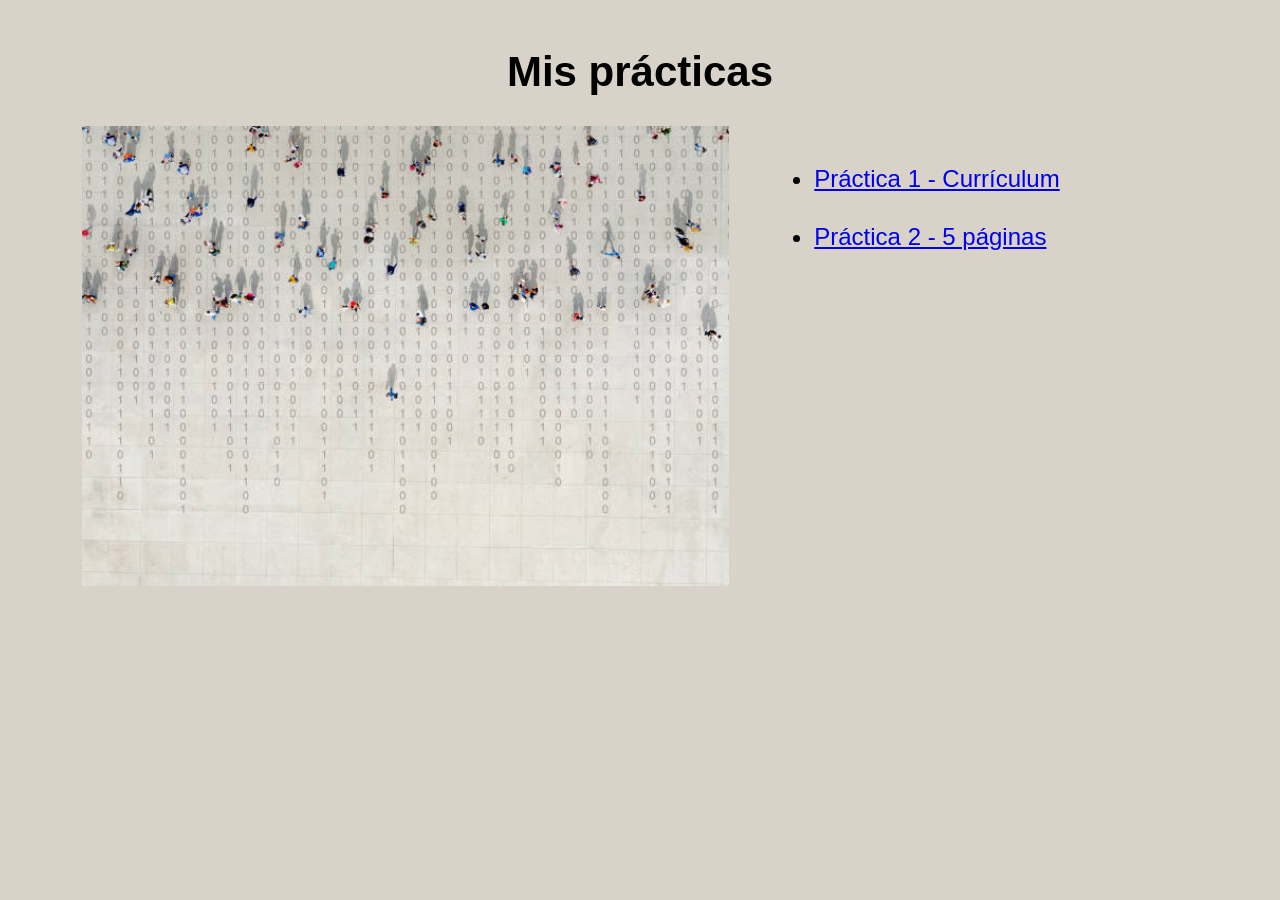
<file: index.html>
<!DOCTYPE html>
<html lang="es">
<head>
  <meta charset="UTF-8">
  <meta name="viewport" content="width=device-width, initial-scale=1.0">
</head>
<body bgcolor="#d9d2c9" style="margin: 0; padding: 20px;">

  
  <h1 align="center" style="font-family: sans-serif; margin-bottom: 30px; font-size: 42px;">Mis prácticas</h1>

  
  <table border="0" cellspacing="0" cellpadding="0" align="center" width="90%">
    <tr>
      
      <td valign="top" align="left" width="58%">
        <img src="imagen_portada/numbers.jpg" alt="Foto de portada" width="100%">
      </td>

      
      <td valign="top" align="left" width="42%" style="padding-left: 45px;">
       
        <ul style="font-family: sans-serif; font-size: 24px; line-height: 2.4;">
          <li><a href="curriculum_básico/index.html">Práctica 1 - Currículum</a></li>
          <li><a href="5_paginas/index.html">Práctica 2 - 5 páginas</a></li>
        </ul>
      </td>
    </tr>
  </table>

</body>
</html>
</file>
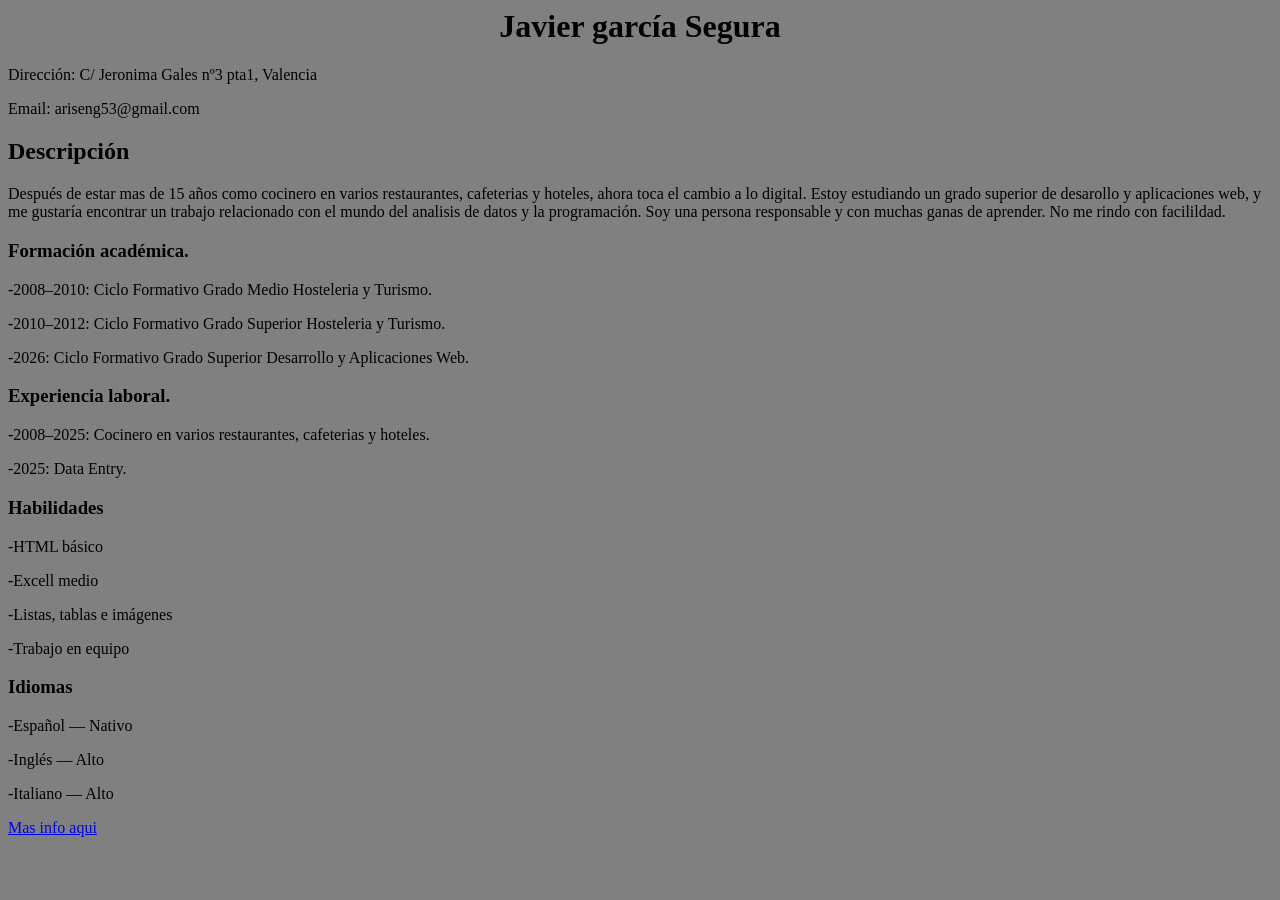
<file: curriculum_básico/index.html>
<HTML>
<HEAD>
<TITLE>Curriculum Vitae1.0</TITLE>
</HEAD>
<BODY bgcolor="grey">
<CENTER><H1>Javier garcía Segura</H1></CENTER>
<p>Dirección: C/ Jeronima Gales nº3 pta1, Valencia</p>
<p>Email: ariseng53@gmail.com</p>
<h2>Descripción</h2> 

Después de estar mas de 15 años como cocinero en varios restaurantes, cafeterias y hoteles, ahora toca el cambio a lo digital.
Estoy estudiando un grado superior de desarollo y aplicaciones web, y me gustaría encontrar un trabajo relacionado con el mundo del analisis de datos y la programación.
Soy una persona responsable y con muchas ganas de aprender. No me rindo con facilildad.


<h3> Formación académica.</h3>
<p>-2008–2010: Ciclo Formativo Grado Medio Hosteleria y Turismo.</p>
<p>-2010–2012: Ciclo Formativo Grado Superior Hosteleria y Turismo.</p>
<p>-2026: Ciclo Formativo Grado Superior Desarrollo y Aplicaciones Web.</p>

<h3>Experiencia laboral.</h3>  
<p>-2008–2025: Cocinero en varios restaurantes, cafeterias y hoteles.</p>
<p>-2025: Data Entry.</p>


<h3>Habilidades</h3>
<p>-HTML básico</p>
<p>-Excell medio</p>
<p>-Listas, tablas e imágenes</p>
<p>-Trabajo en equipo</p>

<h3>Idiomas</h3>
<p>-Español — Nativo</p>
<p>-Inglés — Alto</p>
<p>-Italiano — Alto</p>

<a href="https://www.linkedin.com/in/javier-garc%C3%ADa-segura-perfil/">Mas info aqui</a> 

</BODY>
</HTML>
</file>
